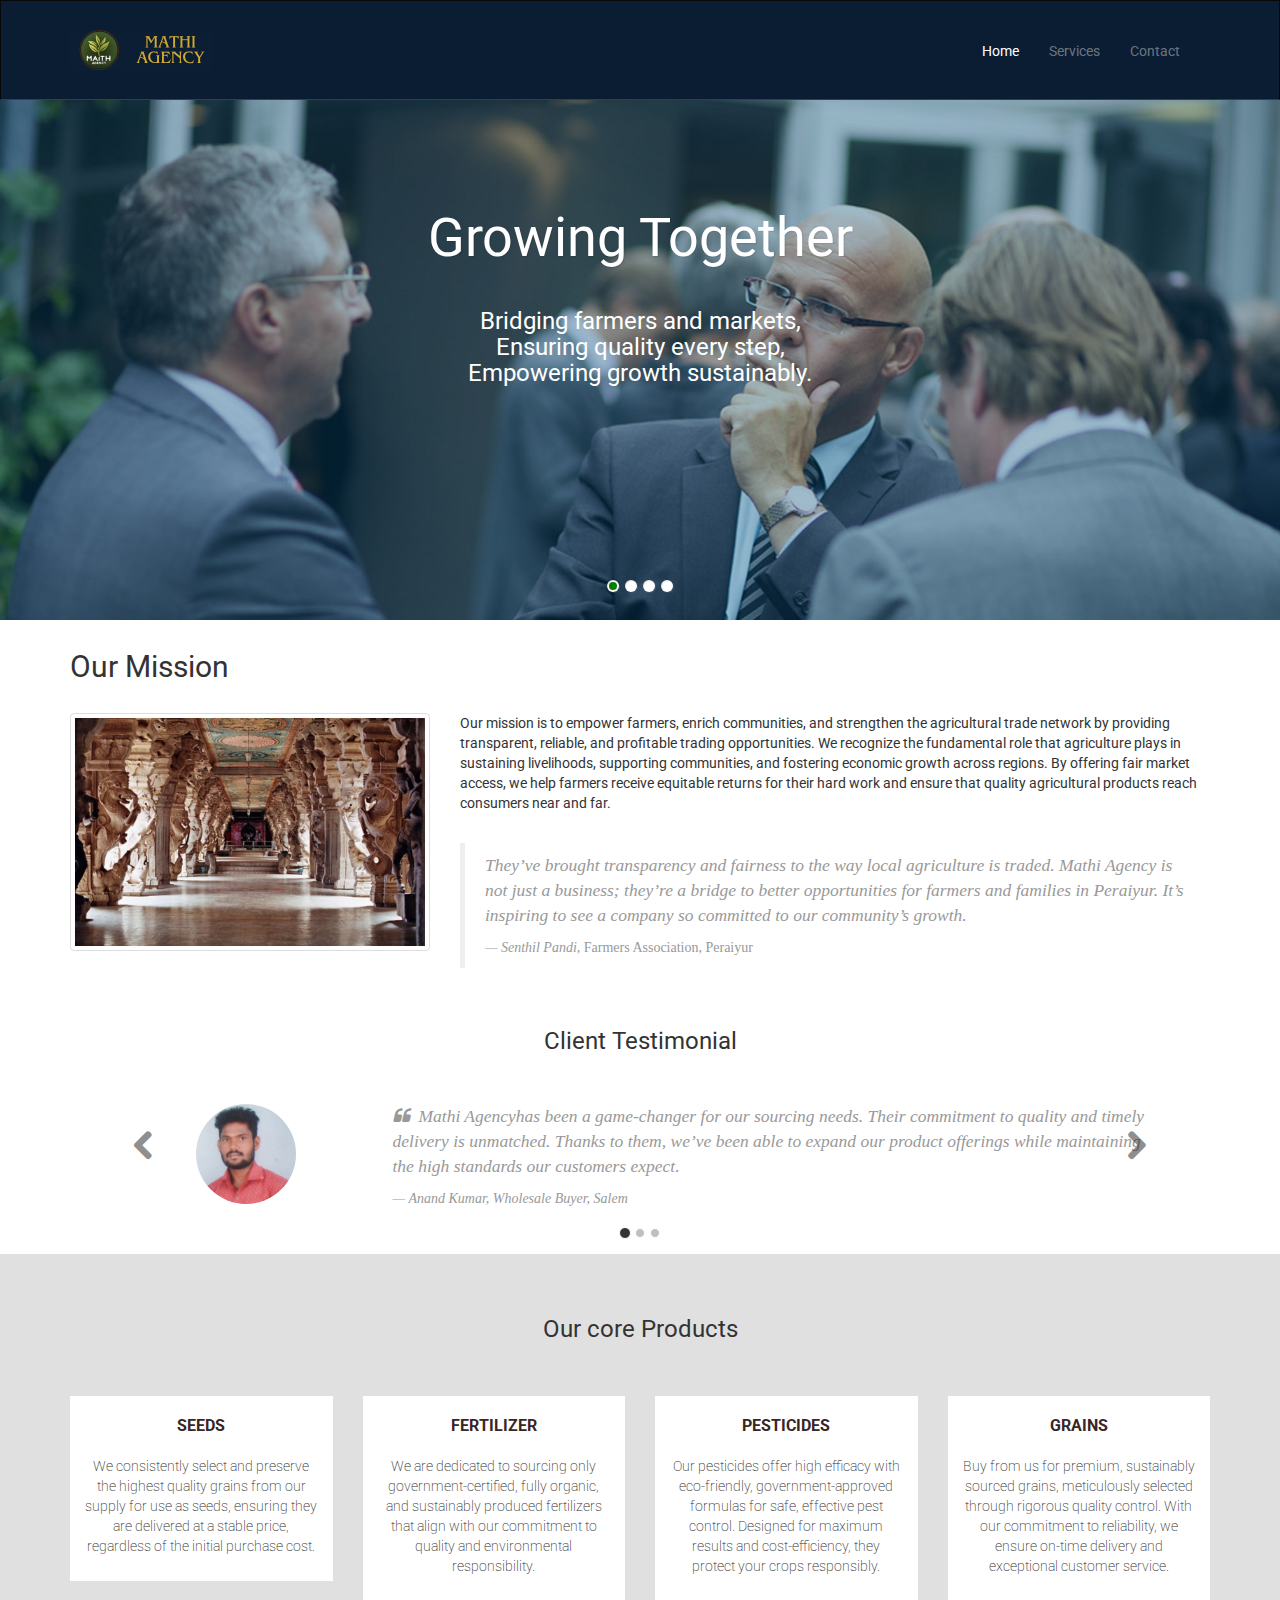
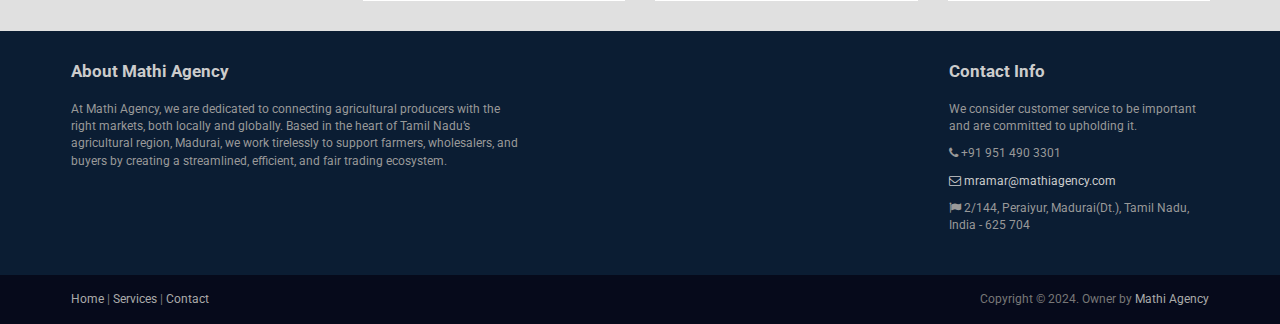
<file: index.html>
<!DOCTYPE html>
<html lang="en">
<head>
    <meta charset="utf-8">
    <meta name="viewport" content="width=device-width, initial-scale=1.0">
    <meta name="description" content="Mathi Agency is an agricutural trader based in Madurai.">
    <meta name="author" content="mathiagency.com">
    <title>Mathi Agency</title>
    <link rel="favicon" href="assets/images/favicon.png">
    <link rel="stylesheet" media="screen" href="https://fonts.googleapis.com/css?family=Open+Sans:300,400,700">
    <link rel="stylesheet" href="assets/css/bootstrap.min.css">
    <link rel="stylesheet" href="assets/css/font-awesome.min.css">
    <!-- Custom styles for our template -->
    <link rel="stylesheet" href="assets/css/bootstrap-theme.css" media="screen">
    <link rel="stylesheet" type="text/css" href="assets/css/da-slider.css" />
    <link rel="stylesheet" href="assets/css/style.css">
    <!-- HTML5 shim and Respond.js IE8 support of HTML5 elements and media queries -->
    <!--[if lt IE 9]>
	<script src="assets/js/html5shiv.js"></script>
	<script src="assets/js/respond.min.js"></script>
	<![endif]-->

</head>
<body>
    <!-- Fixed navbar -->
    <div class="navbar navbar-inverse">
        <div class="container">
            <div class="navbar-header">
                <!-- Button for smallest screens -->
                <button type="button" class="navbar-toggle" data-toggle="collapse" data-target=".navbar-collapse"><span class="icon-bar"></span><span class="icon-bar"></span><span class="icon-bar"></span></button>
                <a class="navbar-brand" href="index.html">
                    <img src="assets/images/logo.png" alt="Mathi Agency"></a>
            </div>
            <div class="navbar-collapse collapse">
                <ul class="nav navbar-nav pull-right">
                    <li class="active"><a href="#">Home</a></li>
                    <li><a href="services.html">Services</a></li>
                    <li><a href="contact.html">Contact</a></li>

                </ul>
            </div>
            <!--/.nav-collapse -->
        </div>
    </div>
    <!-- /.navbar -->

    <!-- Header -->
    <header id="head">
        <div class="container">
            <div class="banner-content">
                <div id="da-slider" class="da-slider">
                    <div class="da-slide">
                        <h2>Growing Together</h2>
                        <p>Bridging farmers and markets,
                        <br>Ensuring quality every step,
                        <br>Empowering growth sustainably.</p>
                        <div class="da-img"></div>
                    </div>
                    <div class="da-slide">
                        <h2>Farm Fresh</h2>
                        <p>From field to market,
                        <br>Guaranteed quality, every time,
                        <br>Your trusted trading partner.</p>
                        <div class="da-img"></div>
                    </div>
                    <div class="da-slide">
                        <h2>Harvest Success</h2>
                        <p>Connecting you to prosperity,
                        <br>Fair trade, fresh produce,
                        <br>Building brighter futures.</p>
                        <div class="da-img"></div>
                    </div>
                    <div class="da-slide">
                        <h2>Agro Advantage</h2>
                        <p>Trusted link from farm to table,
                        <br>Quality in every shipment,
                        <br>Your partner in agricultural success.</p>
                        <div class="da-img"></div>
                    </div>
                    <nav class="da-arrows">
                        <span class="da-arrows-prev"></span>
                        <span class="da-arrows-next"></span>
                    </nav>
                </div>
            </div>
        </div>
    </header>
    <!-- /Header -->

    <!-- container -->
    <div class="container">
        <div class="heading">
            <!-- Heading -->
            <h2>Our Mission</h2>
            <br />
        </div>
        <div class="row">
            <div class="col-md-4">
                <img src="assets/images/1.jpg" alt="" class="img-responsive img-thumbnail">
            </div>
            <div class="col-md-8">
                <p>Our mission is to empower farmers, enrich communities, and strengthen the agricultural trade network by providing transparent, reliable, and profitable trading opportunities. We recognize the fundamental role that agriculture plays in sustaining livelihoods, supporting communities, and fostering economic growth across regions. By offering fair market access, we help farmers receive equitable returns for their hard work and ensure that quality agricultural products reach consumers near and far.</p>
                <blockquote class="blockquote-1">
                    <p>They’ve brought transparency and fairness to the way local agriculture is traded. Mathi Agency is not just a business; they’re a bridge to better opportunities for farmers and families in Peraiyur. It’s inspiring to see a company so committed to our community’s growth.</p>
                    <small>Senthil Pandi, <cite title="Source Title">Farmers Association, Peraiyur</cite></small>
                </blockquote>
            </div>
        </div>
    </div>
    <div class="container">
        <div class="row">
            <div class='col-md-12 text-center'>
                <h3>Client Testimonial</h3>
            </div>
        </div>
        <div class='row'>
            <div class='col-md-12'>
                <div class="carousel slide" data-ride="carousel" id="quote-carousel">
                    <!-- Bottom Carousel Indicators -->
                    <ol class="carousel-indicators">
                        <li data-target="#quote-carousel" data-slide-to="0" class="active"></li>
                        <li data-target="#quote-carousel" data-slide-to="1"></li>
                        <li data-target="#quote-carousel" data-slide-to="2"></li>
                    </ol>

                    <!-- Carousel Slides / Quotes -->
                    <div class="carousel-inner">
                        <!-- Quote 1 -->
                        <div class="item active">
                            <blockquote>
                                <div class="row">
                                    <div class="col-sm-3 text-center">
                                        <img class="img-circle" src="assets/images/person_1.png" style="width: 100px; height: 100px;">
                                    </div>
                                    <div class="col-sm-9">
                                        <p> Mathi Agencyhas been a game-changer for our sourcing needs. Their commitment to quality and timely delivery is unmatched. Thanks to them, we’ve been able to expand our product offerings while maintaining the high standards our customers expect.</p>
                                        <small>Anand Kumar, Wholesale Buyer, Salem</small>
                                    </div>
                                </div>
                            </blockquote>
                        </div>
                        <!-- Quote 2 -->
                        <div class="item">
                            <blockquote>
                                <div class="row">
                                    <div class="col-sm-3 text-center">
                                        <img class="img-circle" src="assets/images/person_2.png" style="width: 100px; height: 100px;">
                                    </div>
                                    <div class="col-sm-9">
                                        <p>Working with Mathi Agency has been a fantastic experience. Their transparency and fair pricing ensure that both farmers and buyers like us get the best value. It’s rare to find a partner that genuinely cares about sustainable growth.</p>
                                        <small>Suresh Raman, Food Distributor, Coimbatore</small>
                                    </div>
                                </div>
                            </blockquote>
                        </div>
                        <!-- Quote 3 -->
                        <div class="item">
                            <blockquote>
                                <div class="row">
                                    <div class="col-sm-3 text-center">
                                        <img class="img-circle" src="assets/images/person_3.png" style="width: 100px; height: 100px;">
                                    </div>
                                    <div class="col-sm-9">
                                        <p>Mathi Agency offers unparalleled support in logistics and quality control. Their team manages everything, from sourcing to delivery, allowing us to focus on expanding our retail operations. It’s a pleasure working with a company so dedicated to their partners’ success</p>
                                        <small>Rajan Iyer, Grocery Retailer, Theni</small>
                                    </div>
                                </div>
                            </blockquote>
                        </div>
                    </div>

                    <!-- Carousel Buttons Next/Prev -->
                    <a data-slide="prev" href="#quote-carousel" class="left carousel-control"><i class="fa fa-chevron-left"></i></a>
                    <a data-slide="next" href="#quote-carousel" class="right carousel-control"><i class="fa fa-chevron-right"></i></a>
                </div>
            </div>
        </div>
    </div>
    <!-- Highlights - jumbotron -->
    <div class="jumbotron">
        <div class="container">

            <h3 class="text-center">Our core Products</h3>

            <div class="row">
                <div class="col-md-3 col-sm-6 highlight">
                    <div class="hbox">
                        <div class="h-caption">
                            <h4>SEEDS</h4>
                        </div>
                        <div class="h-body text-center">
                            <p>We consistently select and preserve the highest quality grains from our supply for use as seeds, ensuring they are delivered at a stable price, regardless of the initial purchase cost.</p>
                        </div>
                    </div>
                </div>
                <div class="col-md-3 col-sm-6 highlight">
                    <div class="hbox">
                        <div class="h-caption">
                            <h4>FERTILIZER</h4>
                        </div>
                        <div class="h-body text-center">
                            <p>We are dedicated to sourcing only government-certified, fully organic, and sustainably produced fertilizers that align with our commitment to quality and environmental responsibility.</p>
                        </div>
                    </div>
                </div>
                <div class="col-md-3 col-sm-6 highlight">
                    <div class="hbox">
                        <div class="h-caption">
                            <h4>PESTICIDES</h4>
                        </div>
                        <div class="h-body text-center">
                            <p>Our pesticides offer high efficacy with eco-friendly, government-approved formulas for safe, effective pest control. Designed for maximum results and cost-efficiency, they protect your crops responsibly.</p>
                        </div>
                    </div>
                </div>
                <div class="col-md-3 col-sm-6 highlight">
                    <div class="hbox">
                        <div class="h-caption">
                            <h4>GRAINS</h4>
                        </div>
                        <div class="h-body text-center">
                            <p>Buy from us for premium, sustainably sourced grains, meticulously selected through rigorous quality control. With our commitment to reliability, we ensure on-time delivery and exceptional customer service.</p>
                        </div>
                    </div>
                </div>
            </div>
            <!-- /row  -->

        </div>
    </div>
    <!-- /Highlights -->


    <footer id="footer">

        <div class="footer1">
            <div class="container">
                <div class="row">
                    <div class="col-md-5 panel">
                        <h3 class="panel-title">About Mathi Agency</h3>
                        <div class="panel-body">
                            <p>At Mathi Agency, we are dedicated to connecting agricultural producers with the right markets, both locally and globally. Based in the heart of Tamil Nadu’s agricultural region, Madurai, we work tirelessly to support farmers, wholesalers, and buyers by creating a streamlined, efficient, and fair trading ecosystem.</p>
                        </div>
                    </div>

                    <div class="col-md-4 panel">
                    </div>

                    <div class="col-md-3 panel contact">
                        <h3 class="panel-title">Contact Info</h4>
						<div class="panel-body">
                            <p>We consider customer service to be important and are committed to upholding it.</p>
                            <ul>
                                <li><i class="fa fa-phone"></i> +91 951 490 3301</li>
                                <li><a href="#"><i class="fa fa-envelope-o"></i> mramar@mathiagency.com</a></li>
                                <li><i class="fa fa-flag"></i> 2/144,  Peraiyur, Madurai(Dt.), Tamil Nadu, India - 625 704</li>
                            </ul>
                        </div>
                    </div>

                </div>
                <!-- /row of panels -->
            </div>
        </div>

        <div class="footer2">
            <div class="container">
                <div class="row">

                    <div class="col-md-6 panel">
                        <div class="panel-body">
                            <p class="simplenav">
                                <a href="index.html">Home</a> | 
								<a href="services.html">Services</a> |
								<a href="contact.html">Contact</a>
                            </p>
                        </div>
                    </div>

                    <div class="col-md-6 panel">
                        <div class="panel-body">
                            <p class="text-right">
                                Copyright &copy; 2024. Owner by <a href="http://mathiagency.com/" rel="develop">Mathi Agency</a>
                            </p>
                        </div>
                    </div>

                </div>
                <!-- /row of panels -->
            </div>
        </div>

    </footer>
    <!-- JavaScript libs are placed at the end of the document so the pages load faster -->
    <script src="assets/js/modernizr-latest.js"></script>
    <script src="https://ajax.googleapis.com/ajax/libs/jquery/1.10.2/jquery.min.js"></script>
    <script src="https://netdna.bootstrapcdn.com/bootstrap/3.0.0/js/bootstrap.min.js"></script>
    <script src="assets/js/jquery.cslider.js"></script>
    <script src="assets/js/custom.js"></script>
</body>
</html>
</file>
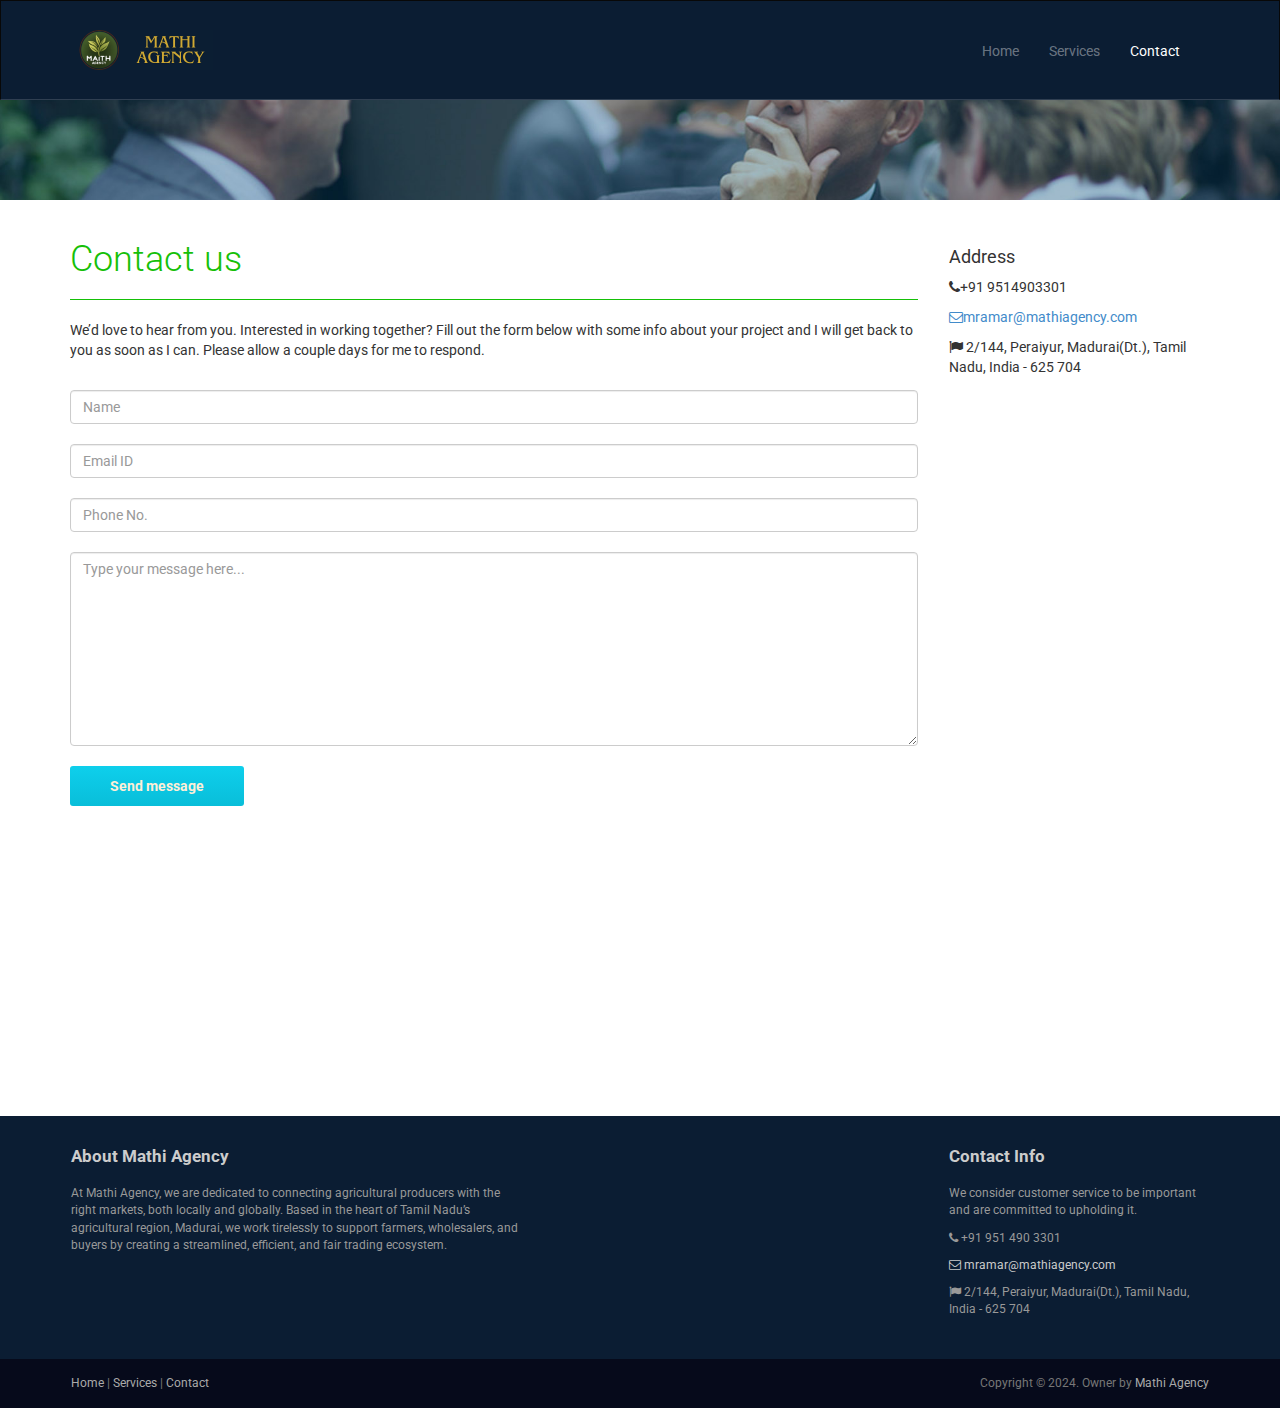
<file: contact.html>
<!DOCTYPE html>
<html lang="en">
<head>
	<meta charset="utf-8">
	<meta name="viewport" content="width=device-width, initial-scale=1.0">
  <meta name="description" content="Mathi Agency is an agricutural trader based in Madurai.">
  <meta name="author" content="mathiagency.com">
  <title>Mathi Agency</title>
	<link rel="favicon" href="assets/images/favicon.png">
	<link rel="stylesheet" media="screen" href="https://fonts.googleapis.com/css?family=Open+Sans:300,400,700">
	<link rel="stylesheet" href="assets/css/bootstrap.min.css">
	<link rel="stylesheet" href="assets/css/font-awesome.min.css">
	<!-- Custom styles for our template -->
	<link rel="stylesheet" href="assets/css/bootstrap-theme.css" media="screen">
	<link rel="stylesheet" href="assets/css/style.css">
	<!-- HTML5 shim and Respond.js IE8 support of HTML5 elements and media queries -->
	<!--[if lt IE 9]>
	<script src="assets/js/html5shiv.js"></script>
	<script src="assets/js/respond.min.js"></script>
	<![endif]-->
</head>

<body>
	<!-- Fixed navbar -->
	<div class="navbar navbar-inverse">
		<div class="container">
			<div class="navbar-header">
				<!-- Button for smallest screens -->
				<button type="button" class="navbar-toggle" data-toggle="collapse" data-target=".navbar-collapse"><span class="icon-bar"></span><span class="icon-bar"></span><span class="icon-bar"></span></button>
				<a class="navbar-brand" href="index.html">
					<img src="assets/images/logo.png" alt="Mathi Agency"></a>
			</div>
			<div class="navbar-collapse collapse">
				<ul class="nav navbar-nav pull-right">
					<li><a href="index.html">Home</a></li>
					<li><a href="services.html">Services</a></li>
					<li class="active"><a href="contact.html">Contact</a></li>

				</ul>
			</div>
			<!--/.nav-collapse -->
		</div>
	</div>
	<!-- /.navbar -->

	<header id="head" class="secondary"></header>

	<!-- container -->
	<div class="container">
		<div class="row">

			<!-- Article main content -->
			<article class="col-sm-9 maincontent">
				<header class="page-header">
					<h1 class="page-title">Contact us</h1>
				</header>

				<p>
					We’d love to hear from you. Interested in working together? Fill out the form below with some info about your project and I will get back to you as soon as I can. Please allow a couple days for me to respond.
				</p>
				<br>
				<form>
					<div class="row">
						<div class="col-sm-12">
							<input class="form-control" type="text" placeholder="Name"><br />
						</div>
						<div class="col-sm-12">
							<input class="form-control" type="text" placeholder="Email ID"><br />
						</div>
						<div class="col-sm-12">
							<input class="form-control" type="text" placeholder="Phone No."><br />
						</div>
					</div>
					<div class="row">
						<div class="col-sm-12">
							<textarea placeholder="Type your message here..." class="form-control" rows="9"></textarea>
						</div>
					</div>
					<br>
					<div class="row">
						<div class="col-sm-6">
							<input class="btn btn-action pull-left" type="submit" value="Send message">
						</div>
						<div class="col-sm-6 text-right">
						</div>
					</div>
				</form>

			</article>
			<!-- /Article -->

			<!-- Sidebar -->
			<aside class="col-sm-3 sidebar sidebar-right">

				<div class="panel contact">
					<h4>Address</h4>
					<ul>
						<li><i class="fa fa-phone"></i>+91 9514903301</li>
						<li><a href="#"><i class="fa fa-envelope-o"></i>mramar@mathiagency.com</a></li>
						<li><i class="fa fa-flag"></i> 2/144, Peraiyur, Madurai(Dt.), Tamil Nadu, India - 625 704</li>
					</ul>
				</div>

			</aside>
			<!-- /Sidebar -->

		</div>
	</div>
	<!-- /container -->

	<section class="container-full top-space">
		<div id="map-canvas" style="width: 100%; height: 250px;"></div>
	</section>


  <footer id="footer">

      <div class="footer1">
          <div class="container">
              <div class="row">
                  <div class="col-md-5 panel">
                      <h3 class="panel-title">About Mathi Agency</h3>
                      <div class="panel-body">
                          <p>At Mathi Agency, we are dedicated to connecting agricultural producers with the right markets, both locally and globally. Based in the heart of Tamil Nadu’s agricultural region, Madurai, we work tirelessly to support farmers, wholesalers, and buyers by creating a streamlined, efficient, and fair trading ecosystem.</p>
                      </div>
                  </div>

                  <div class="col-md-4 panel">
                  </div>

                  <div class="col-md-3 panel contact">
                      <h3 class="panel-title">Contact Info</h4>
					<div class="panel-body">
                          <p>We consider customer service to be important and are committed to upholding it.</p>
                          <ul>
                              <li><i class="fa fa-phone"></i> +91 951 490 3301</li>
                              <li><a href="#"><i class="fa fa-envelope-o"></i> mramar@mathiagency.com</a></li>
                              <li><i class="fa fa-flag"></i> 2/144,  Peraiyur, Madurai(Dt.), Tamil Nadu, India - 625 704</li>
                          </ul>
                      </div>
                  </div>

              </div>
              <!-- /row of panels -->
          </div>
      </div>

      <div class="footer2">
          <div class="container">
              <div class="row">

                  <div class="col-md-6 panel">
                      <div class="panel-body">
                          <p class="simplenav">
                              <a href="index.html">Home</a> | 
							<a href="services.html">Services</a> |
							<a href="contact.html">Contact</a>
                          </p>
                      </div>
                  </div>

                  <div class="col-md-6 panel">
                      <div class="panel-body">
                          <p class="text-right">
                              Copyright &copy; 2024. Owner by <a href="http://mathiagency.com/" rel="develop">Mathi Agency</a>
                          </p>
                      </div>
                  </div>

              </div>
              <!-- /row of panels -->
          </div>
      </div>

  </footer>




	<!-- JavaScript libs are placed at the end of the document so the pages load faster -->
	<script src="http://ajax.googleapis.com/ajax/libs/jquery/1.10.2/jquery.min.js"></script>
	<script src="http://netdna.bootstrapcdn.com/bootstrap/3.0.0/js/bootstrap.min.js"></script>
	<script src="assets/js/custom.js"></script>

	<!-- Google Maps -->
	<!-- <script src="https://maps.googleapis.com/maps/api/js?v=3.exp&sensor=false"></script> -->
	<!-- <script src="assets/js/google-map.js"></script> -->


</body>
</html>
</file>
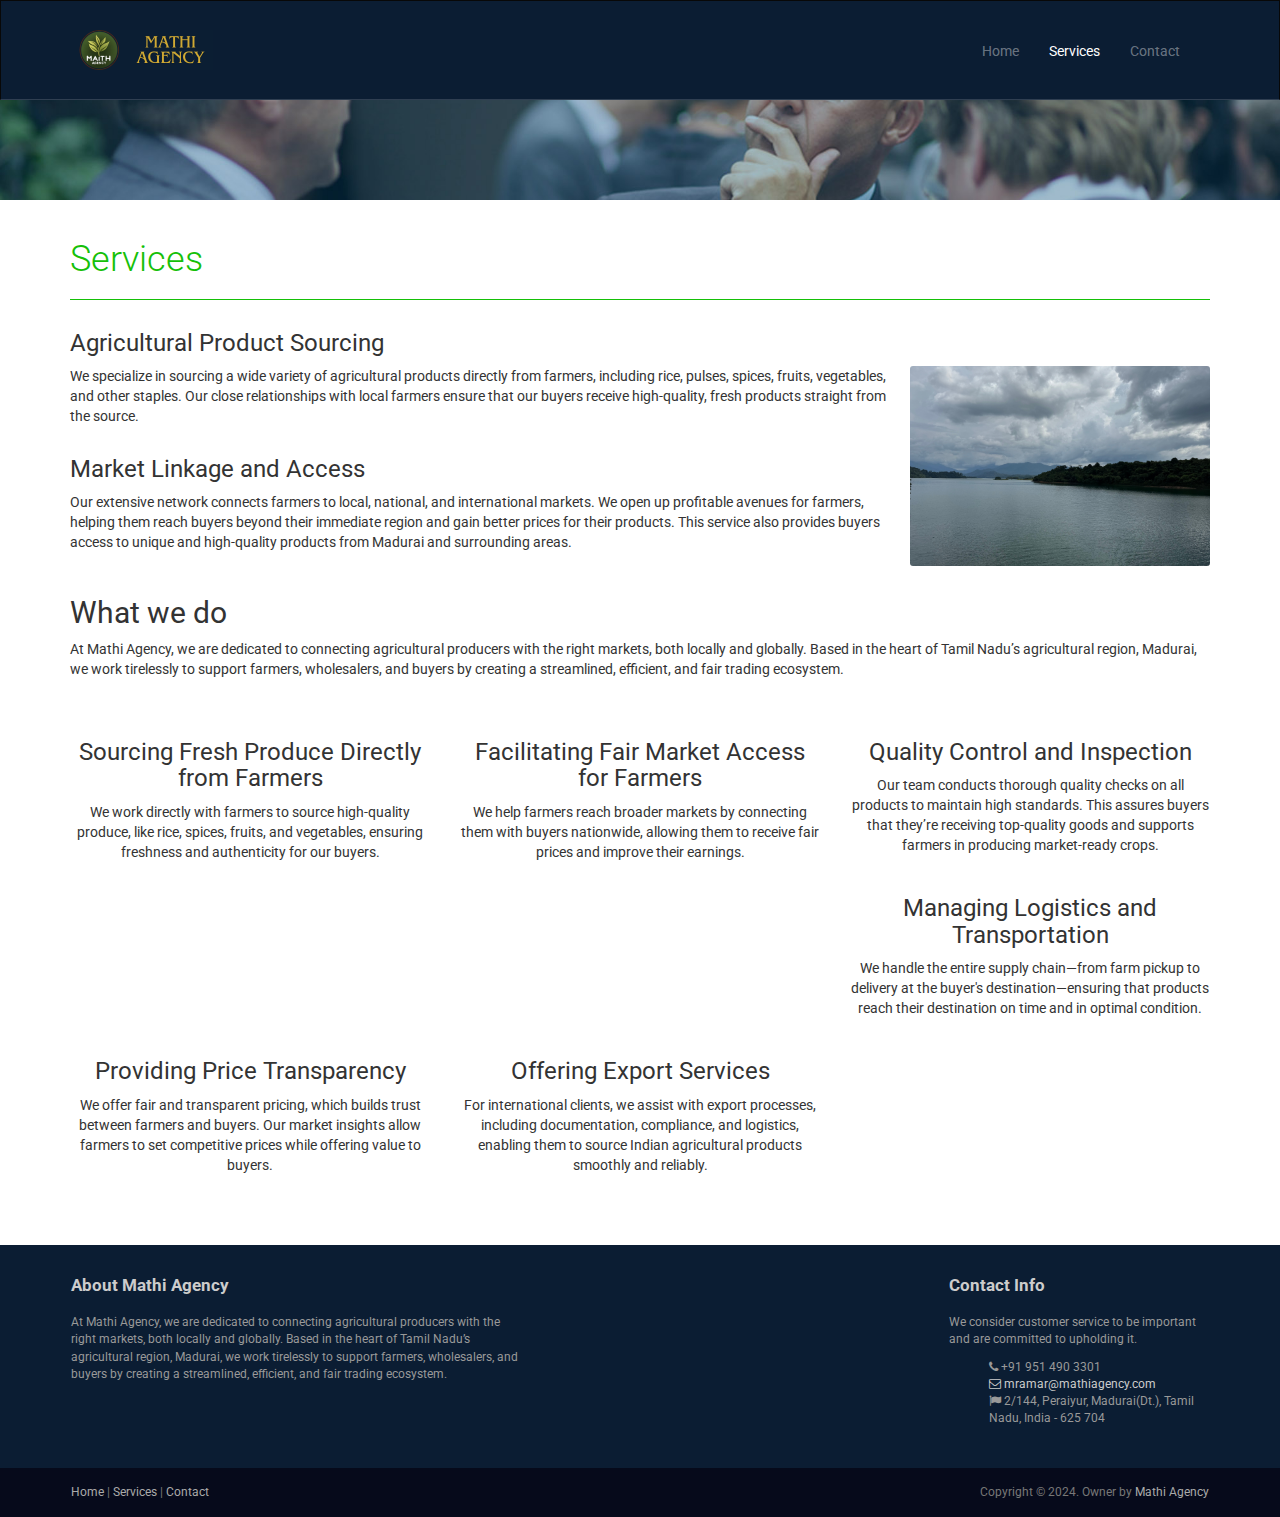
<file: services.html>
<!DOCTYPE html>
<html lang="en">
<head>
    <meta charset="utf-8">
    <meta name="viewport" content="width=device-width, initial-scale=1.0">
    <meta name="description" content="Mathi Agency is an agricutural trader based in Madurai.">
    <meta name="author" content="mathiagency.com">
    <title>Mathi Agency</title>
    <link rel="favicon" href="assets/images/favicon.png">
    <link rel="stylesheet" media="screen" href="https://fonts.googleapis.com/css?family=Open+Sans:300,400,700">
    <link rel="stylesheet" href="assets/css/bootstrap.min.css">
    <link rel="stylesheet" href="assets/css/font-awesome.min.css">
    <!-- Custom styles for our template -->
    <link rel="stylesheet" href="assets/css/bootstrap-theme.css" media="screen">
    <link rel="stylesheet" href="assets/css/style.css">
    <!-- HTML5 shim and Respond.js IE8 support of HTML5 elements and media queries -->
    <!--[if lt IE 9]>
	<script src="assets/js/html5shiv.js"></script>
	<script src="assets/js/respond.min.js"></script>
	<![endif]-->
</head>

<body>
    <!-- Fixed navbar -->
    <div class="navbar navbar-inverse">
        <div class="container">
            <div class="navbar-header">
                <!-- Button for smallest screens -->
                <button type="button" class="navbar-toggle" data-toggle="collapse" data-target=".navbar-collapse"><span class="icon-bar"></span><span class="icon-bar"></span><span class="icon-bar"></span></button>
                <a class="navbar-brand" href="index.html">
                    <img src="assets/images/logo.png" alt="Mathi Agency"></a>
            </div>
            <div class="navbar-collapse collapse">
                <ul class="nav navbar-nav pull-right">
                    <li><a href="index.html">Home</a></li>
                    <li class="active"><a href="services.html">Services</a></li>
                    <li><a href="contact.html">Contact</a></li>

                </ul>
            </div>
            <!--/.nav-collapse -->
        </div>
    </div>
    <!-- /.navbar -->

    <header id="head" class="secondary"></header>

    <!-- container -->
    <div class="container">
        <div class="row">
            <!-- Article content -->
            <section class="col-sm-12 maincontent">
                <header class="page-header">
                    <h1 class="page-title">Services</h1>
                </header>
                <h3>Agricultural Product Sourcing</h3>
                <p>
                    <img src="assets/images/about.jpg" alt="" class="img-rounded pull-right" width="300">
                    We specialize in sourcing a wide variety of agricultural products directly from farmers, including rice, pulses, spices, fruits, vegetables, and other staples. Our close relationships with local farmers ensure that our buyers receive high-quality, fresh products straight from the source.
                <h3>Market Linkage and Access</h3>
                <p>Our extensive network connects farmers to local, national, and international markets. We open up profitable avenues for farmers, helping them reach buyers beyond their immediate region and gain better prices for their products. This service also provides buyers access to unique and high-quality products from Madurai and surrounding areas.</p>
            </section>
        </div>
    </div>
    <!-- /container -->

    <section id="services">
        <div class="container">
            <div class="heading">
                <!-- Heading -->
                <h2>What we do</h2>
                <p>At Mathi Agency, we are dedicated to connecting agricultural producers with the right markets, both locally and globally. Based in the heart of Tamil Nadu’s agricultural region, Madurai, we work tirelessly to support farmers, wholesalers, and buyers by creating a streamlined, efficient, and fair trading ecosystem.</p>
                <br />
            </div>
            <div class="row">

                <!-- item -->
                <div class="col-md-4 text-center">
                    <h3>Sourcing Fresh Produce Directly from <span class="id-color">Farmers</span></h3>
                    <p>We work directly with farmers to source high-quality produce, like rice, spices, fruits, and vegetables, ensuring freshness and authenticity for our buyers.</p>
                </div>
                <!-- end: -->

                <!-- item -->
                <div class="col-md-4 text-center">
                    <h3>Facilitating Fair Market Access for <span class="id-color">Farmers</span></h3>
                    <p>We help farmers reach broader markets by connecting them with buyers nationwide, allowing them to receive fair prices and improve their earnings.</p>
                </div>
                <!-- end: -->

                <!-- item -->
                <div class="col-md-4 text-center">
                    <h3>Quality Control and <span class="id-color">Inspection</span></h3>
                    <p>Our team conducts thorough quality checks on all products to maintain high standards. This assures buyers that they’re receiving top-quality goods and supports farmers in producing market-ready crops.</p>
                </div>
                <!-- end: -->

                <!-- item -->
                <div class="col-md-4 text-center">
                    <h3>Managing Logistics and <span class="id-color">Transportation</span></h3>
                    <p>We handle the entire supply chain—from farm pickup to delivery at the buyer's destination—ensuring that products reach their destination on time and in optimal condition.</p>
                </div>
                <!-- end:-->
                <!-- item -->
                <div class="col-md-4 text-center">
                    <h3>Providing Price <span class="id-color">Transparency</span></h3>
                    <p>We offer fair and transparent pricing, which builds trust between farmers and buyers. Our market insights allow farmers to set competitive prices while offering value to buyers.</p>
                </div>
                <!-- end: -->

                <!-- item -->
                <div class="col-md-4 text-center">
                    <h3>Offering Export <span class="id-color">Services</span></h3>
                    <p>For international clients, we assist with export processes, including documentation, compliance, and logistics, enabling them to source Indian agricultural products smoothly and reliably.</p>
                </div>
                <!-- end:-->

            </div>
        </div>
        <!--/.container-->
    </section>

    <footer id="footer" class="top-space">

        <div class="footer1">
            <div class="container">
                <div class="row">
                    <div class="col-md-5 panel">
                        <h3 class="panel-title">About Mathi Agency</h3>
                        <div class="panel-body">
                            <p>At Mathi Agency, we are dedicated to connecting agricultural producers with the right markets, both locally and globally. Based in the heart of Tamil Nadu’s agricultural region, Madurai, we work tirelessly to support farmers, wholesalers, and buyers by creating a streamlined, efficient, and fair trading ecosystem.</p>
                        </div>
                    </div>

                    <div class="col-md-4 panel contact">
                    </div>

                    <div class="col-md-3 panel">
                        <h3 class="panel-title">Contact Info</h4>
						<div class="panel-body">
                            <p>We consider customer service to be important and are committed to upholding it.</p>
                            <ul>
                                <li><i class="fa fa-phone"></i> +91 951 490 3301</li>
                                <li><a href="#"><i class="fa fa-envelope-o"></i> mramar@mathiagency.com</a></li>
                                <li><i class="fa fa-flag"></i> 2/144,  Peraiyur, Madurai(Dt.), Tamil Nadu, India - 625 704</li>
                            </ul>
                        </div>
                    </div>

                </div>
                <!-- /row of panels -->
            </div>
        </div>

        <div class="footer2">
            <div class="container">
                <div class="row">

                    <div class="col-md-6 panel">
                        <div class="panel-body">
                            <p class="simplenav">
                                <a href="index.html">Home</a> | 
								<a href="services.html">Services</a> |
								<a href="contact.html">Contact</a>
                            </p>
                        </div>
                    </div>

                    <div class="col-md-6 panel">
                        <div class="panel-body">
                            <p class="text-right">
                                Copyright &copy; 2024. Owner by <a href="http://mathiagency.com/" rel="develop">Mathi Agency</a>
                            </p>
                        </div>
                    </div>

                </div>
                <!-- /row of panels -->
            </div>
        </div>

    </footer>





    <!-- JavaScript libs are placed at the end of the document so the pages load faster -->
    <script src="https://ajax.googleapis.com/ajax/libs/jquery/1.10.2/jquery.min.js"></script>
    <script src="https://netdna.bootstrapcdn.com/bootstrap/3.0.0/js/bootstrap.min.js"></script>
    <script src="assets/js/custom.js"></script>
</body>
</html>
</file>
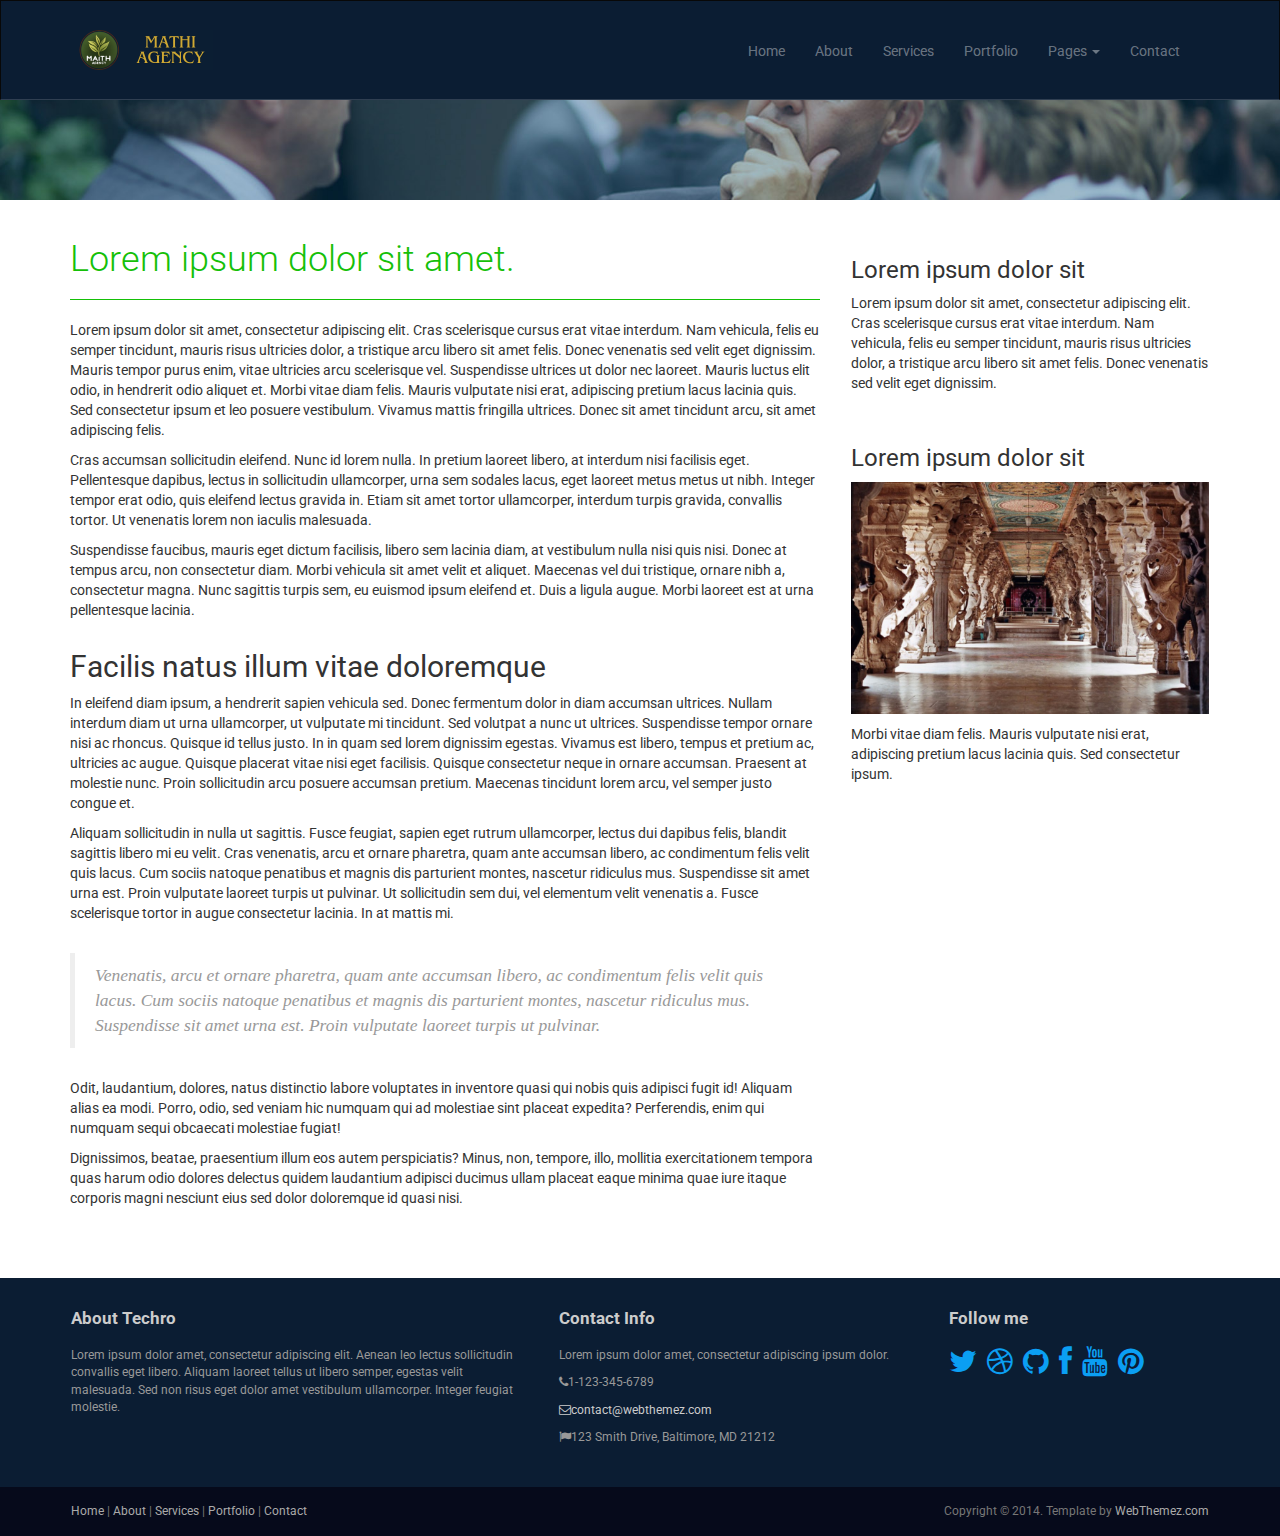
<file: sidebar-right.html>
<!DOCTYPE html>
<html lang="en">
<head>
	<meta charset="utf-8">
	<meta name="viewport" content="width=device-width, initial-scale=1.0">
	<meta name="description" content="Techro is a modern and fully responsive Template by WebThemez.">
	<meta name="author" content="webThemez.com">
	<title>Techro - Flat Free Responsive bootstrap template</title>
	<link rel="favicon" href="assets/images/favicon.png">
	<link rel="stylesheet" media="screen" href="http://fonts.googleapis.com/css?family=Open+Sans:300,400,700">
	<link rel="stylesheet" href="assets/css/bootstrap.min.css">
	<link rel="stylesheet" href="assets/css/font-awesome.min.css">
	<!-- Custom styles-->
	<link rel="stylesheet" href="assets/css/bootstrap-theme.css" media="screen">
	<link rel="stylesheet" href="assets/css/style.css">
	<!-- HTML5 shim and Respond.js IE8 support of HTML5 elements and media queries -->
	<!--[if lt IE 9]>
	<script src="assets/js/html5shiv.js"></script>
	<script src="assets/js/respond.min.js"></script>
	<![endif]-->
</head>

<body>
	<!-- Fixed navbar -->
	<div class="navbar navbar-inverse">
		<div class="container">
			<div class="navbar-header">
				<!-- Button for smallest screens -->
				<button type="button" class="navbar-toggle" data-toggle="collapse" data-target=".navbar-collapse"><span class="icon-bar"></span><span class="icon-bar"></span><span class="icon-bar"></span></button>
				<a class="navbar-brand" href="index.html">
					<img src="assets/images/logo.png" alt="Techro HTML5 template"></a>
			</div>
			<div class="navbar-collapse collapse">
				<ul class="nav navbar-nav pull-right">
					<li><a href="index.html">Home</a></li>
					<li><a href="about.html">About</a></li>
					<li><a href="services.html">Services</a></li>
					<li><a href="portfolio.html">Portfolio</a></li>
					<li class="dropdown">
						<a href="#" class="dropdown-toggle" data-toggle="dropdown">Pages <b class="caret"></b></a>
						<ul class="dropdown-menu">
							<li><a href="sidebar-right.html">Right Sidebar</a></li>
							<li><a href="#">Dummy Link1</a></li>
							<li><a href="#">Dummy Link2</a></li>
							<li><a href="#">Dummy Link3</a></li>
						</ul>
					</li>
					<li><a href="contact.html">Contact</a></li>

				</ul>
			</div>
			<!--/.nav-collapse -->
		</div>
	</div>
	<!-- /.navbar -->

	<header id="head" class="secondary"></header>

	<!-- container -->
	<div class="container">

		<div class="row">

			<!-- Article main content -->
			<article class="col-md-8 maincontent">
				<header class="page-header">
					<h1 class="page-title">Lorem ipsum dolor sit amet.</h1>
				</header>
				<p>Lorem ipsum dolor sit amet, consectetur adipiscing elit. Cras scelerisque cursus erat vitae interdum. Nam vehicula, felis eu semper tincidunt, mauris risus ultricies dolor, a tristique arcu libero sit amet felis. Donec venenatis sed velit eget dignissim. Mauris tempor purus enim, vitae ultricies arcu scelerisque vel. Suspendisse ultrices ut dolor nec laoreet. Mauris luctus elit odio, in hendrerit odio aliquet et. Morbi vitae diam felis. Mauris vulputate nisi erat, adipiscing pretium lacus lacinia quis. Sed consectetur ipsum et leo posuere vestibulum. Vivamus mattis fringilla ultrices. Donec sit amet tincidunt arcu, sit amet adipiscing felis.</p>

				<p>Cras accumsan sollicitudin eleifend. Nunc id lorem nulla. In pretium laoreet libero, at interdum nisi facilisis eget. Pellentesque dapibus, lectus in sollicitudin ullamcorper, urna sem sodales lacus, eget laoreet metus metus ut nibh. Integer tempor erat odio, quis eleifend lectus gravida in. Etiam sit amet tortor ullamcorper, interdum turpis gravida, convallis tortor. Ut venenatis lorem non iaculis malesuada.</p>

				<p>Suspendisse faucibus, mauris eget dictum facilisis, libero sem lacinia diam, at vestibulum nulla nisi quis nisi. Donec at tempus arcu, non consectetur diam. Morbi vehicula sit amet velit et aliquet. Maecenas vel dui tristique, ornare nibh a, consectetur magna. Nunc sagittis turpis sem, eu euismod ipsum eleifend et. Duis a ligula augue. Morbi laoreet est at urna pellentesque lacinia.</p>

				<h2>Facilis natus illum vitae doloremque</h2>
				<p>In eleifend diam ipsum, a hendrerit sapien vehicula sed. Donec fermentum dolor in diam accumsan ultrices. Nullam interdum diam ut urna ullamcorper, ut vulputate mi tincidunt. Sed volutpat a nunc ut ultrices. Suspendisse tempor ornare nisi ac rhoncus. Quisque id tellus justo. In in quam sed lorem dignissim egestas. Vivamus est libero, tempus et pretium ac, ultricies ac augue. Quisque placerat vitae nisi eget facilisis. Quisque consectetur neque in ornare accumsan. Praesent at molestie nunc. Proin sollicitudin arcu posuere accumsan pretium. Maecenas tincidunt lorem arcu, vel semper justo congue et.</p>

				<p>Aliquam sollicitudin in nulla ut sagittis. Fusce feugiat, sapien eget rutrum ullamcorper, lectus dui dapibus felis, blandit sagittis libero mi eu velit. Cras venenatis, arcu et ornare pharetra, quam ante accumsan libero, ac condimentum felis velit quis lacus. Cum sociis natoque penatibus et magnis dis parturient montes, nascetur ridiculus mus. Suspendisse sit amet urna est. Proin vulputate laoreet turpis ut pulvinar. Ut sollicitudin sem dui, vel elementum velit venenatis a. Fusce scelerisque tortor in augue consectetur lacinia. In at mattis mi.</p>

				<blockquote>Venenatis, arcu et ornare pharetra, quam ante accumsan libero, ac condimentum felis velit quis lacus. Cum sociis natoque penatibus et magnis dis parturient montes, nascetur ridiculus mus. Suspendisse sit amet urna est. Proin vulputate laoreet turpis ut pulvinar.</blockquote>
				<p>Odit, laudantium, dolores, natus distinctio labore voluptates in inventore quasi qui nobis quis adipisci fugit id! Aliquam alias ea modi. Porro, odio, sed veniam hic numquam qui ad molestiae sint placeat expedita? Perferendis, enim qui numquam sequi obcaecati molestiae fugiat!</p>
				<p>Dignissimos, beatae, praesentium illum eos autem perspiciatis? Minus, non, tempore, illo, mollitia exercitationem tempora quas harum odio dolores delectus quidem laudantium adipisci ducimus ullam placeat eaque minima quae iure itaque corporis magni nesciunt eius sed dolor doloremque id quasi nisi.</p>
			</article>
			<!-- /Article -->

			<!-- Sidebar -->
			<aside class="col-md-4 sidebar sidebar-right">

				<div class="row panel">
					<div class="col-xs-12">
						<h3>Lorem ipsum dolor sit</h3>
						<p>Lorem ipsum dolor sit amet, consectetur adipiscing elit. Cras scelerisque cursus erat vitae interdum. Nam vehicula, felis eu semper tincidunt, mauris risus ultricies dolor, a tristique arcu libero sit amet felis. Donec venenatis sed velit eget dignissim.</p>
					</div>
				</div>
				<div class="row panel">
					<div class="col-xs-12">
						<h3>Lorem ipsum dolor sit</h3>
						<p>
							<img src="assets/images/1.jpg" alt=""></p>
						<p>Morbi vitae diam felis. Mauris vulputate nisi erat, adipiscing pretium lacus lacinia quis. Sed consectetur ipsum.</p>
					</div>
				</div>

			</aside>
			<!-- /Sidebar -->

		</div>
	</div>
	<!-- /container -->

	<footer id="footer" class="top-space">

		<div class="footer1">
			<div class="container">
				<div class="row">
					<div class="col-md-5 panel">
						<h3 class="panel-title">About Techro</h3>
						<div class="panel-body">
							<p>Lorem ipsum dolor amet, consectetur adipiscing elit. Aenean leo lectus sollicitudin convallis eget libero. Aliquam laoreet tellus ut libero semper, egestas velit malesuada. Sed non risus eget dolor amet vestibulum ullamcorper. Integer feugiat molestie.</p>
						</div>
					</div>

					<div class="col-md-4 panel contact">
						<h3 class="panel-title">Contact Info</h4>
						<div class="panel-body">
							<p>Lorem ipsum dolor amet, consectetur adipiscing ipsum dolor.</p>
							<ul>
								<li><i class="fa fa-phone"></i>1-123-345-6789</li>
								<li><a href="#"><i class="fa fa-envelope-o"></i>contact@webthemez.com</a></li>
								<li><i class="fa fa-flag"></i>123 Smith Drive, Baltimore, MD 21212</li>
							</ul>
						</div>
					</div>

					<div class="col-md-3 panel">
						<h3 class="panel-title">Follow me</h3>
						<div class="panel-body">
							<p class="follow-me-icons">
								<a href=""><i class="fa fa-twitter fa-2"></i></a>
								<a href=""><i class="fa fa-dribbble fa-2"></i></a>
								<a href=""><i class="fa fa-github fa-2"></i></a>
								<a href=""><i class="fa fa-facebook fa-2"></i></a>
								<a href=""><i class="fa fa-youtube fa-2"></i></a>
								<a href=""><i class="fa fa-pinterest fa-2"></i></a>
							</p>
						</div>
					</div>

				</div>
				<!-- /row of panels -->
			</div>
		</div>

		<div class="footer2">
			<div class="container">
				<div class="row">

					<div class="col-md-6 panel">
						<div class="panel-body">
							<p class="simplenav">
								<a href="index.html">Home</a> | 
								<a href="about.html">About</a> |
								<a href="services.html">Services</a> |
								<a href="portfolio.html">Portfolio</a> |
								<a href="contact.html">Contact</a>
							</p>
						</div>
					</div>

					<div class="col-md-6 panel">
						<div class="panel-body">
							<p class="text-right">
								Copyright &copy; 2014. Template by <a href="http://webthemez.com/" rel="develop">WebThemez.com</a>
							</p>
						</div>
					</div>

				</div>
				<!-- /row of panels -->
			</div>
		</div>

	</footer>




	<!-- JavaScript libs are placed at the end of the document so the pages load faster -->
	<script src="http://ajax.googleapis.com/ajax/libs/jquery/1.10.2/jquery.min.js"></script>
	<script src="http://netdna.bootstrapcdn.com/bootstrap/3.0.0/js/bootstrap.min.js"></script>
	<script src="assets/js/custom.js"></script>
</body>
</html>
</file>
<file: assets/css/da-slider.css>
.da-slider {
	width: 100%;
	min-width: 520px;
	height: 320px;
	position: relative;
	margin: 0% auto;
	overflow: hidden;
	/*background: transparent url(../images/waves.gif) repeat 0% 0%;
	border-top: 8px solid #efc34a;
	border-bottom: 8px solid #efc34a;
	box-shadow: 0px 1px 1px rgba(0,0,0,0.2), 0px -2px 1px #fff;*/
	-webkit-transition: background-position 1s ease-out 0.3s;
	-moz-transition: background-position 1s ease-out 0.3s;
	-o-transition: background-position 1s ease-out 0.3s;
	-ms-transition: background-position 1s ease-out 0.3s;
	transition: background-position 1s ease-out 0.3s;
}

.da-slide {
	position: absolute;
	width: 100%;
	height: 100%;
	top: 0px;
	left: 0px;
	text-align: left;
}

.da-slide-current {
	z-index: 1000;
}

.da-slider-fb .da-slide {
	left: 100%;
}

	.da-slider-fb .da-slide.da-slide-current {
		left: 0px;
	}

.da-slide h2,
.da-slide p,
.da-slide .da-link,
.da-slide .da-img {
	position: absolute;
	opacity: 0;
	left: 110%;
}

.da-slider-fb .da-slide h2,
.da-slider-fb .da-slide p,
.da-slider-fb .da-slide .da-link {
	left: 10%;
	opacity: 1;
}

.da-slider-fb .da-slide .da-img {
	left: 60%;
	opacity: 1;
}

.da-slide h2 {
	color: #fff;
	font-size: 54px;
	width: 80%;
	top: 0px;
	white-space: nowrap;
	z-index: 10;
	text-shadow: 1px 1px 1px rgba(0,0,0,0.1);
	font-weight: normal;
}

.da-slide p {
	width: 80%;
	top: 115px;
	color: #fff;
	font-size: 24px;
	line-height: 26px;
	height: 80px;
	overflow: hidden;
	font-weight: 400;
}

.da-slide .da-img {
	text-align: center;
	width: 30%;
	top: 70px;
	height: 256px;
	line-height: 320px;
	left: 110%; /*60%*/
}

.da-slide .da-link {
	top: 270px; /*depends on p height*/
	color: #fff;
	text-shadow: 1px 1px 1px rgba(0,0,0,0.2);
	border: 3px solid rgba(255,255,255,0.8);
	padding: 2px 20px 0px;
	font-size: 16px;
	line-height: 30px;
	width: auto;
	text-align: center;
	background: rgba(255,255,255,0.2);
}

	.da-slide .da-link:hover {
		background: rgba(255,255,255,0.3);
	}

.da-dots {
	width: 100%;
	position: absolute;
	text-align: center;
	left: 0px;
	bottom: 20px;
	z-index: 2000;
	-moz-user-select: none;
	-webkit-user-select: none;
}

	.da-dots span {
		display: inline-block;
		position: relative;
		width: 12px;
		height: 12px;
		border-radius: 50%;
		background: #fff;
		margin: 3px;
		cursor: pointer;
		box-shadow: 1px 1px 1px rgba(0,0,0,0.1) inset, 1px 1px 1px rgba(255,255,255,0.1);
	}

		.da-dots span.da-dots-current:after {
			content: '';
			width: 8px;
			height: 8px;
			position: absolute;
			top: 2px;
			left: 2px;
			border-radius: 50%;
		}

.da-arrows {
	-moz-user-select: none;
	-webkit-user-select: none;
}

	.da-arrows span {
		position: absolute;
		top: 20%;
		height: 30px;
		width: 30px;
		border-radius: 50%;
		cursor: pointer;
		z-index: 2000;
		opacity: 0;
		background: transparent;
		-webkit-transition: opacity 0.4s ease-in-out-out 0.2s;
		-moz-transition: opacity 0.4s ease-in-out-out 0.2s;
		-o-transition: opacity 0.4s ease-in-out-out 0.2s;
		-ms-transition: opacity 0.4s ease-in-out-out 0.2s;
		transition: opacity 0.4s ease-in-out-out 0.2s;
	}

.da-slider:hover .da-arrows span {
	opacity: 1;
}

.da-arrows span:after {
	content: '';
	position: absolute;
	width: 31px;
	height: 38px;
	top: 5px;
	left: 5px;
	background: transparent url(../images/arrows.png) no-repeat top left;
	border-radius: 50%;
	box-shadow: 1px 1px 2px rgba(0,0,0,0.1);
}

.da-arrows span:hover:after {
}

.da-arrows span:active:after {
}

.da-arrows span.da-arrows-next:after {
	background-position: top right;
}

.da-arrows span.da-arrows-prev {
	left: 15px;
}

.da-arrows span.da-arrows-next {
	right: 15px;
}

.da-slide-current h2,
.da-slide-current p,
.da-slide-current .da-link {
	left: 10%;
	opacity: 1;
}

.da-slide-current .da-img {
	left: 60%;
	opacity: 1;
}
/* Animation classes and animations */

/* Slide in from the right*/
.da-slide-fromright h2 {
	-webkit-animation: fromRightAnim1 0.6s ease-in-out 0.8s both;
	-moz-animation: fromRightAnim1 0.6s ease-in-out 0.8s both;
	-o-animation: fromRightAnim1 0.6s ease-in-out 0.8s both;
	-ms-animation: fromRightAnim1 0.6s ease-in-out 0.8s both;
	animation: fromRightAnim1 0.6s ease-in-out 0.8s both;
}

.da-slide-fromright p {
	-webkit-animation: fromRightAnim2 0.6s ease-in-out 0.8s both;
	-moz-animation: fromRightAnim2 0.6s ease-in-out 0.8s both;
	-o-animation: fromRightAnim2 0.6s ease-in-out 0.8s both;
	-ms-animation: fromRightAnim2 0.6s ease-in-out 0.8s both;
	animation: fromRightAnim2 0.6s ease-in-out 0.8s both;
}

.da-slide-fromright .da-link {
	-webkit-animation: fromRightAnim3 0.4s ease-in-out 1.2s both;
	-moz-animation: fromRightAnim3 0.4s ease-in-out 1.2s both;
	-o-animation: fromRightAnim3 0.4s ease-in-out 1.2s both;
	-ms-animation: fromRightAnim3 0.4s ease-in-out 1.2s both;
	animation: fromRightAnim3 0.4s ease-in-out 1.2s both;
}

.da-slide-fromright .da-img {
	-webkit-animation: fromRightAnim4 0.6s ease-in-out 0.8s both;
	-moz-animation: fromRightAnim4 0.6s ease-in-out 0.8s both;
	-o-animation: fromRightAnim4 0.6s ease-in-out 0.8s both;
	-ms-animation: fromRightAnim4 0.6s ease-in-out 0.8s both;
	animation: fromRightAnim4 0.6s ease-in-out 0.8s both;
}

@-webkit-keyframes fromRightAnim1 {
	0% {
		left: 110%;
		opacity: 0;
	}

	100% {
		left: 10%;
		opacity: 1;
	}
}

@-webkit-keyframes fromRightAnim2 {
	0% {
		left: 110%;
		opacity: 0;
	}

	100% {
		left: 10%;
		opacity: 1;
	}
}

@-webkit-keyframes fromRightAnim3 {
	0% {
		left: 110%;
		opacity: 0;
	}

	1% {
		left: 10%;
		opacity: 0;
	}

	100% {
		left: 10%;
		opacity: 1;
	}
}

@-webkit-keyframes fromRightAnim4 {
	0% {
		left: 110%;
		opacity: 0;
	}

	100% {
		left: 60%;
		opacity: 1;
	}
}

@-moz-keyframes fromRightAnim1 {
	0% {
		left: 110%;
		opacity: 0;
	}

	100% {
		left: 10%;
		opacity: 1;
	}
}

@-moz-keyframes fromRightAnim2 {
	0% {
		left: 110%;
		opacity: 0;
	}

	100% {
		left: 10%;
		opacity: 1;
	}
}

@-moz-keyframes fromRightAnim3 {
	0% {
		left: 110%;
		opacity: 0;
	}

	1% {
		left: 10%;
		opacity: 0;
	}

	100% {
		left: 10%;
		opacity: 1;
	}
}

@-moz-keyframes fromRightAnim4 {
	0% {
		left: 110%;
		opacity: 0;
	}

	100% {
		left: 60%;
		opacity: 1;
	}
}

@-o-keyframes fromRightAnim1 {
	0% {
		left: 110%;
		opacity: 0;
	}

	100% {
		left: 10%;
		opacity: 1;
	}
}

@-o-keyframes fromRightAnim2 {
	0% {
		left: 110%;
		opacity: 0;
	}

	100% {
		left: 10%;
		opacity: 1;
	}
}

@-o-keyframes fromRightAnim3 {
	0% {
		left: 110%;
		opacity: 0;
	}

	1% {
		left: 10%;
		opacity: 0;
	}

	100% {
		left: 10%;
		opacity: 1;
	}
}

@-o-keyframes fromRightAnim4 {
	0% {
		left: 110%;
		opacity: 0;
	}

	100% {
		left: 60%;
		opacity: 1;
	}
}

@-ms-keyframes fromRightAnim1 {
	0% {
		left: 110%;
		opacity: 0;
	}

	100% {
		left: 10%;
		opacity: 1;
	}
}

@-ms-keyframes fromRightAnim2 {
	0% {
		left: 110%;
		opacity: 0;
	}

	100% {
		left: 10%;
		opacity: 1;
	}
}

@-ms-keyframes fromRightAnim3 {
	0% {
		left: 110%;
		opacity: 0;
	}

	1% {
		left: 10%;
		opacity: 0;
	}

	100% {
		left: 10%;
		opacity: 1;
	}
}

@-ms-keyframes fromRightAnim4 {
	0% {
		left: 110%;
		opacity: 0;
	}

	100% {
		left: 60%;
		opacity: 1;
	}
}

@keyframes fromRightAnim1 {
	0% {
		left: 110%;
		opacity: 0;
	}

	100% {
		left: 10%;
		opacity: 1;
	}
}

@keyframes fromRightAnim2 {
	0% {
		left: 110%;
		opacity: 0;
	}

	100% {
		left: 10%;
		opacity: 1;
	}
}

@keyframes fromRightAnim3 {
	0% {
		left: 110%;
		opacity: 0;
	}

	1% {
		left: 10%;
		opacity: 0;
	}

	100% {
		left: 10%;
		opacity: 1;
	}
}

@keyframes fromRightAnim4 {
	0% {
		left: 110%;
		opacity: 0;
	}

	100% {
		left: 60%;
		opacity: 1;
	}
}
/* Slide in from the left*/
.da-slide-fromleft h2 {
	-webkit-animation: fromLeftAnim1 0.6s ease-in-out 0.6s both;
	-moz-animation: fromLeftAnim1 0.6s ease-in-out 0.6s both;
	-o-animation: fromLeftAnim1 0.6s ease-in-out 0.6s both;
	-ms-animation: fromLeftAnim1 0.6s ease-in-out 0.6s both;
	animation: fromLeftAnim1 0.6s ease-in-out 0.6s both;
}

.da-slide-fromleft p {
	-webkit-animation: fromLeftAnim2 0.6s ease-in-out 0.6s both;
	-moz-animation: fromLeftAnim2 0.6s ease-in-out 0.6s both;
	-o-animation: fromLeftAnim2 0.6s ease-in-out 0.6s both;
	-ms-animation: fromLeftAnim2 0.6s ease-in-out 0.6s both;
	animation: fromLeftAnim2 0.6s ease-in-out 0.6s both;
}

.da-slide-fromleft .da-link {
	-webkit-animation: fromLeftAnim3 0.4s ease-in-out 1.2s both;
	-moz-animation: fromLeftAnim3 0.4s ease-in-out 1.2s both;
	-o-animation: fromLeftAnim3 0.4s ease-in-out 1.2s both;
	-ms-animation: fromLeftAnim3 0.4s ease-in-out 1.2s both;
	animation: fromLeftAnim3 0.4s ease-in-out 1.2s both;
}

.da-slide-fromleft .da-img {
	-webkit-animation: fromLeftAnim4 0.6s ease-in-out 0.6s both;
	-moz-animation: fromLeftAnim4 0.6s ease-in-out 0.6s both;
	-o-animation: fromLeftAnim4 0.6s ease-in-out 0.6s both;
	-ms-animation: fromLeftAnim4 0.6s ease-in-out 0.6s both;
	animation: fromLeftAnim4 0.6s ease-in-out 0.6s both;
}

@-webkit-keyframes fromLeftAnim1 {
	0% {
		left: -110%;
		opacity: 0;
	}

	100% {
		left: 10%;
		opacity: 1;
	}
}

@-webkit-keyframes fromLeftAnim2 {
	0% {
		left: -110%;
		opacity: 0;
	}

	100% {
		left: 10%;
		opacity: 1;
	}
}

@-webkit-keyframes fromLeftAnim3 {
	0% {
		left: -110%;
		opacity: 0;
	}

	1% {
		left: 10%;
		opacity: 0;
	}

	100% {
		left: 10%;
		opacity: 1;
	}
}

@-webkit-keyframes fromLeftAnim4 {
	0% {
		left: -110%;
		opacity: 0;
	}

	100% {
		left: 60%;
		opacity: 1;
	}
}

@-moz-keyframes fromLeftAnim1 {
	0% {
		left: -110%;
		opacity: 0;
	}

	100% {
		left: 10%;
		opacity: 1;
	}
}

@-moz-keyframes fromLeftAnim2 {
	0% {
		left: -110%;
		opacity: 0;
	}

	100% {
		left: 10%;
		opacity: 1;
	}
}

@-moz-keyframes fromLeftAnim3 {
	0% {
		left: -110%;
		opacity: 0;
	}

	1% {
		left: 10%;
		opacity: 0;
	}

	100% {
		left: 10%;
		opacity: 1;
	}
}

@-moz-keyframes fromLeftAnim4 {
	0% {
		left: -110%;
		opacity: 0;
	}

	100% {
		left: 60%;
		opacity: 1;
	}
}

@-o-keyframes fromLeftAnim1 {
	0% {
		left: -110%;
		opacity: 0;
	}

	100% {
		left: 10%;
		opacity: 1;
	}
}

@-o-keyframes fromLeftAnim2 {
	0% {
		left: -110%;
		opacity: 0;
	}

	100% {
		left: 10%;
		opacity: 1;
	}
}

@-o-keyframes fromLeftAnim3 {
	0% {
		left: -110%;
		opacity: 0;
	}

	1% {
		left: 10%;
		opacity: 0;
	}

	100% {
		left: 10%;
		opacity: 1;
	}
}

@-o-keyframes fromLeftAnim4 {
	0% {
		left: -110%;
		opacity: 0;
	}

	100% {
		left: 60%;
		opacity: 1;
	}
}

@-ms-keyframes fromLeftAnim1 {
	0% {
		left: -110%;
		opacity: 0;
	}

	100% {
		left: 10%;
		opacity: 1;
	}
}

@-ms-keyframes fromLeftAnim2 {
	0% {
		left: -110%;
		opacity: 0;
	}

	100% {
		left: 10%;
		opacity: 1;
	}
}

@-ms-keyframes fromLeftAnim3 {
	0% {
		left: -110%;
		opacity: 0;
	}

	1% {
		left: 10%;
		opacity: 0;
	}

	100% {
		left: 10%;
		opacity: 1;
	}
}

@-ms-keyframes fromLeftAnim4 {
	0% {
		left: -110%;
		opacity: 0;
	}

	100% {
		left: 60%;
		opacity: 1;
	}
}

@keyframes fromLeftAnim1 {
	0% {
		left: -110%;
		opacity: 0;
	}

	100% {
		left: 10%;
		opacity: 1;
	}
}

@keyframes fromLeftAnim2 {
	0% {
		left: -110%;
		opacity: 0;
	}

	100% {
		left: 10%;
		opacity: 1;
	}
}

@keyframes fromLeftAnim3 {
	0% {
		left: -110%;
		opacity: 0;
	}

	1% {
		left: 10%;
		opacity: 0;
	}

	100% {
		left: 10%;
		opacity: 1;
	}
}

@keyframes fromLeftAnim4 {
	0% {
		left: -110%;
		opacity: 0;
	}

	100% {
		left: 60%;
		opacity: 1;
	}
}
/* Slide out to the right */
.da-slide-toright h2 {
	-webkit-animation: toRightAnim1 0.6s ease-in-out 0.6s both;
	-moz-animation: toRightAnim1 0.6s ease-in-out 0.6s both;
	-o-animation: toRightAnim1 0.6s ease-in-out 0.6s both;
	-ms-animation: toRightAnim1 0.6s ease-in-out 0.6s both;
	animation: toRightAnim1 0.6s ease-in-out 0.6s both;
}

.da-slide-toright p {
	-webkit-animation: toRightAnim2 0.6s ease-in-out 0.3s both;
	-moz-animation: toRightAnim2 0.6s ease-in-out 0.3s both;
	-o-animation: toRightAnim2 0.6s ease-in-out 0.3s both;
	-ms-animation: toRightAnim2 0.6s ease-in-out 0.3s both;
	animation: toRightAnim2 0.6s ease-in-out 0.3s both;
}

.da-slide-toright .da-link {
	-webkit-animation: toRightAnim3 0.4s ease-in-out both;
	-moz-animation: toRightAnim3 0.4s ease-in-out both;
	-o-animation: toRightAnim3 0.4s ease-in-out both;
	-ms-animation: toRightAnim3 0.4s ease-in-out both;
	animation: toRightAnim3 0.4s ease-in-out both;
}

.da-slide-toright .da-img {
	-webkit-animation: toRightAnim4 0.6s ease-in-out both;
	-moz-animation: toRightAnim4 0.6s ease-in-out both;
	-o-animation: toRightAnim4 0.6s ease-in-out both;
	-ms-animation: toRightAnim4 0.6s ease-in-out both;
	animation: toRightAnim4 0.6s ease-in-out both;
}

@-webkit-keyframes toRightAnim1 {
	0% {
		left: 10%;
		opacity: 1;
	}

	100% {
		left: 100%;
		opacity: 0;
	}
}

@-webkit-keyframes toRightAnim2 {
	0% {
		left: 10%;
		opacity: 1;
	}

	100% {
		left: 100%;
		opacity: 0;
	}
}

@-webkit-keyframes toRightAnim3 {
	0% {
		left: 10%;
		opacity: 1;
	}

	99% {
		left: 10%;
		opacity: 0;
	}

	100% {
		left: 100%;
		opacity: 0;
	}
}

@-webkit-keyframes toRightAnim4 {
	0% {
		left: 60%;
		opacity: 1;
	}

	30% {
		left: 55%;
		opacity: 1;
	}

	100% {
		left: 100%;
		opacity: 0;
	}
}

@-moz-keyframes toRightAnim1 {
	0% {
		left: 10%;
		opacity: 1;
	}

	100% {
		left: 100%;
		opacity: 0;
	}
}

@-moz-keyframes toRightAnim2 {
	0% {
		left: 10%;
		opacity: 1;
	}

	100% {
		left: 100%;
		opacity: 0;
	}
}

@-moz-keyframes toRightAnim3 {
	0% {
		left: 10%;
		opacity: 1;
	}

	99% {
		left: 10%;
		opacity: 0;
	}

	100% {
		left: 100%;
		opacity: 0;
	}
}

@-moz-keyframes toRightAnim4 {
	0% {
		left: 60%;
		opacity: 1;
	}

	30% {
		left: 55%;
		opacity: 1;
	}

	100% {
		left: 100%;
		opacity: 0;
	}
}

@-o-keyframes toRightAnim1 {
	0% {
		left: 10%;
		opacity: 1;
	}

	100% {
		left: 100%;
		opacity: 0;
	}
}

@-o-keyframes toRightAnim2 {
	0% {
		left: 10%;
		opacity: 1;
	}

	100% {
		left: 100%;
		opacity: 0;
	}
}

@-o-keyframes toRightAnim3 {
	0% {
		left: 10%;
		opacity: 1;
	}

	99% {
		left: 10%;
		opacity: 0;
	}

	100% {
		left: 100%;
		opacity: 0;
	}
}

@-o-keyframes toRightAnim4 {
	0% {
		left: 60%;
		opacity: 1;
	}

	30% {
		left: 55%;
		opacity: 1;
	}

	100% {
		left: 100%;
		opacity: 0;
	}
}

@-ms-keyframes toRightAnim1 {
	0% {
		left: 10%;
		opacity: 1;
	}

	100% {
		left: 100%;
		opacity: 0;
	}
}

@-ms-keyframes toRightAnim2 {
	0% {
		left: 10%;
		opacity: 1;
	}

	100% {
		left: 100%;
		opacity: 0;
	}
}

@-ms-keyframes toRightAnim3 {
	0% {
		left: 10%;
		opacity: 1;
	}

	99% {
		left: 10%;
		opacity: 0;
	}

	100% {
		left: 100%;
		opacity: 0;
	}
}

@-ms-keyframes toRightAnim4 {
	0% {
		left: 60%;
		opacity: 1;
	}

	30% {
		left: 55%;
		opacity: 1;
	}

	100% {
		left: 100%;
		opacity: 0;
	}
}

@keyframes toRightAnim1 {
	0% {
		left: 10%;
		opacity: 1;
	}

	100% {
		left: 100%;
		opacity: 0;
	}
}

@keyframes toRightAnim2 {
	0% {
		left: 10%;
		opacity: 1;
	}

	100% {
		left: 100%;
		opacity: 0;
	}
}

@keyframes toRightAnim3 {
	0% {
		left: 10%;
		opacity: 1;
	}

	99% {
		left: 10%;
		opacity: 0;
	}

	100% {
		left: 100%;
		opacity: 0;
	}
}

@keyframes toRightAnim4 {
	0% {
		left: 60%;
		opacity: 1;
	}

	30% {
		left: 55%;
		opacity: 1;
	}

	100% {
		left: 100%;
		opacity: 0;
	}
}
/* Slide out to the left*/
.da-slide-toleft h2 {
	-webkit-animation: toLeftAnim1 0.6s ease-in-out both;
	-moz-animation: toLeftAnim1 0.6s ease-in-out both;
	-o-animation: toLeftAnim1 0.6s ease-in-out both;
	-ms-animation: toLeftAnim1 0.6s ease-in-out both;
	animation: toLeftAnim1 0.6s ease-in-out both;
}

.da-slide-toleft p {
	-webkit-animation: toLeftAnim2 0.6s ease-in-out 0.3s both;
	-moz-animation: toLeftAnim2 0.6s ease-in-out 0.3s both;
	-o-animation: toLeftAnim2 0.6s ease-in-out 0.3s both;
	-ms-animation: toLeftAnim2 0.6s ease-in-out 0.3s both;
	animation: toLeftAnim2 0.6s ease-in-out 0.3s both;
}

.da-slide-toleft .da-link {
	-webkit-animation: toLeftAnim3 0.6s ease-in-out 0.6s both;
	-moz-animation: toLeftAnim3 0.6s ease-in-out 0.6s both;
	-o-animation: toLeftAnim3 0.6s ease-in-out 0.6s both;
	-ms-animation: toLeftAnim3 0.6s ease-in-out 0.6s both;
	animation: toLeftAnim3 0.6s ease-in-out 0.6s both;
}

.da-slide-toleft .da-img {
	-webkit-animation: toLeftAnim4 0.6s ease-in-out 0.5s both;
	-moz-animation: toLeftAnim4 0.6s ease-in-out 0.5s both;
	-o-animation: toLeftAnim4 0.6s ease-in-out 0.5s both;
	-ms-animation: toLeftAnim4 0.6s ease-in-out 0.5s both;
	animation: toLeftAnim4 0.6s ease-in-out 0.5s both;
}

@-webkit-keyframes toLeftAnim1 {
	0% {
		left: 10%;
		opacity: 1;
	}

	30% {
		left: 15%;
		opacity: 1;
	}

	100% {
		left: -50%;
		opacity: 0;
	}
}

@-webkit-keyframes toLeftAnim2 {
	0% {
		left: 10%;
		opacity: 1;
	}

	30% {
		left: 15%;
		opacity: 1;
	}

	100% {
		left: -50%;
		opacity: 0;
	}
}

@-webkit-keyframes toLeftAnim3 {
	0% {
		left: 10%;
		opacity: 1;
	}

	100% {
		left: -50%;
		opacity: 0;
	}
}

@-webkit-keyframes toLeftAnim4 {
	0% {
		left: 60%;
		opacity: 1;
	}

	70% {
		left: 30%;
		opacity: 0;
	}

	100% {
		left: -50%;
		opacity: 0;
	}
}

@-moz-keyframes toLeftAnim1 {
	0% {
		left: 10%;
		opacity: 1;
	}

	30% {
		left: 15%;
		opacity: 1;
	}

	100% {
		left: -50%;
		opacity: 0;
	}
}

@-moz-keyframes toLeftAnim2 {
	0% {
		left: 10%;
		opacity: 1;
	}

	30% {
		left: 15%;
		opacity: 1;
	}

	100% {
		left: -50%;
		opacity: 0;
	}
}

@-moz-keyframes toLeftAnim3 {
	0% {
		left: 10%;
		opacity: 1;
	}

	100% {
		left: -50%;
		opacity: 0;
	}
}

@-moz-keyframes toLeftAnim4 {
	0% {
		left: 60%;
		opacity: 1;
	}

	70% {
		left: 30%;
		opacity: 0;
	}

	100% {
		left: -50%;
		opacity: 0;
	}
}

@-o-keyframes toLeftAnim1 {
	0% {
		left: 10%;
		opacity: 1;
	}

	30% {
		left: 15%;
		opacity: 1;
	}

	100% {
		left: -50%;
		opacity: 0;
	}
}

@-o-keyframes toLeftAnim2 {
	0% {
		left: 10%;
		opacity: 1;
	}

	30% {
		left: 15%;
		opacity: 1;
	}

	100% {
		left: -50%;
		opacity: 0;
	}
}

@-o-keyframes toLeftAnim3 {
	0% {
		left: 10%;
		opacity: 1;
	}

	100% {
		left: -50%;
		opacity: 0;
	}
}

@-o-keyframes toLeftAnim4 {
	0% {
		left: 60%;
		opacity: 1;
	}

	70% {
		left: 30%;
		opacity: 0;
	}

	100% {
		left: -50%;
		opacity: 0;
	}
}

@-ms-keyframes toLeftAnim1 {
	0% {
		left: 10%;
		opacity: 1;
	}

	30% {
		left: 15%;
		opacity: 1;
	}

	100% {
		left: -50%;
		opacity: 0;
	}
}

@-ms-keyframes toLeftAnim2 {
	0% {
		left: 10%;
		opacity: 1;
	}

	30% {
		left: 15%;
		opacity: 1;
	}

	100% {
		left: -50%;
		opacity: 0;
	}
}

@-ms-keyframes toLeftAnim3 {
	0% {
		left: 10%;
		opacity: 1;
	}

	100% {
		left: -50%;
		opacity: 0;
	}
}

@-ms-keyframes toLeftAnim4 {
	0% {
		left: 60%;
		opacity: 1;
	}

	70% {
		left: 30%;
		opacity: 0;
	}

	100% {
		left: -50%;
		opacity: 0;
	}
}

@keyframes toLeftAnim1 {
	0% {
		left: 10%;
		opacity: 1;
	}

	30% {
		left: 15%;
		opacity: 1;
	}

	100% {
		left: -50%;
		opacity: 0;
	}
}

@keyframes toLeftAnim2 {
	0% {
		left: 10%;
		opacity: 1;
	}

	30% {
		left: 15%;
		opacity: 1;
	}

	100% {
		left: -50%;
		opacity: 0;
	}
}

@keyframes toLeftAnim3 {
	0% {
		left: 10%;
		opacity: 1;
	}

	100% {
		left: -50%;
		opacity: 0;
	}
}

@keyframes toLeftAnim4 {
	0% {
		left: 60%;
		opacity: 1;
	}

	70% {
		left: 30%;
		opacity: 0;
	}

	100% {
		left: -50%;
		opacity: 0;
	}
}

@media (min-width: 768px) {
}

@media (max-width: 768px) {
	.da-slider {
		width: 100%;
		min-width: initial;
	}
}

@media (max-width: 480px) {
}
</file>
<file: assets/css/style.css>
/*
Theme: Techro - Free business bootstrap template
Description: Free to use for personal and commercial use
Author: WebThemez.com
Website: http://webthemez.com
Note: Please do not remove the footer backlink (webthemez.com)--(if you want to remove contact: webthemez@gmail.com)
Licence: Creative Commons Attribution 3.0** - http://creativecommons.org/licenses/by/3.0/
*/
@import url(https://fonts.googleapis.com/css?family=Roboto:400,700,500);

body {
  font-family: "Roboto", sans-serif;
  font-weight: normal;
}
/*General*/
h1,
h2,
h3,
h4,
h5,
h6 {
  font-weight: normal;
  font-family: "Roboto", sans-serif;
}

h1,
.h1,
h2,
.h2,
h3,
.h3 {
  margin-top: 30px;
}

blockquote {
  font-style: italic;
  font-family: Georgia;
  color: #999;
  margin: 30px 0 30px;
}

label {
  color: #777;
}

/* Header */
#head {
  background: #181015 url(../images/bg_header.jpg) no-repeat;
  background-size: cover;
  min-height: 520px;
  text-align: center;
  color: white;
  font-weight: 300;
  position: relative;
}

#head.secondary {
  height: 100px;
  min-height: 100px;
  padding-top: 0px;
}

#head .lead {
  font-size: 44px;
  margin-bottom: 6px;
  color: white;
  line-height: 1.15em;
}

#head .tagline {
  color: rgba(255, 255, 255, 0.75);
  margin-bottom: 25px;
}

#head .tagline a {
  color: #fff;
}

#head .btn {
  margin-bottom: 10px;
}

#head .btn-default {
  text-shadow: none;
  background: transparent;
  color: rgba(255, 255, 255, 0.5);
  -webkit-box-shadow: inset 0px 0px 0px 3px rgba(255, 255, 255, 0.5);
  -moz-box-shadow: inset 0px 0px 0px 3px rgba(255, 255, 255, 0.5);
  box-shadow: inset 0px 0px 0px 3px rgba(255, 255, 255, 0.5);
  background: transparent;
}

#head .btn-default:hover,
#head .btn-default:focus {
  color: rgba(255, 255, 255, 0.8);
  -webkit-box-shadow: inset 0px 0px 0px 3px rgba(255, 255, 255, 0.8);
  -moz-box-shadow: inset 0px 0px 0px 3px rgba(255, 255, 255, 0.8);
  box-shadow: inset 0px 0px 0px 3px rgba(255, 255, 255, 0.8);
  background: transparent;
}

#head .btn-default:active,
#head .btn-default.active {
  color: #fff;
  -webkit-box-shadow: inset 0px 0px 0px 3px #fff;
  -moz-box-shadow: inset 0px 0px 0px 3px #fff;
  box-shadow: inset 0px 0px 0px 3px #fff;
  background: transparent;
}

.panel {
  margin-bottom: 0px;
  background-color: transparent;
  border: 1px solid transparent;
  border-radius: 0px;
  -webkit-box-shadow: none;
  box-shadow: none;
}

.panel-body {
  padding: 0px;
}

.btn-action,
.btn-primary {
  color: #ffefd7;
  background-image: -webkit-linear-gradient(top, #0ecfec 0%, #09bed9 100%);
  background-image: linear-gradient(to bottom, #0ecfec 0%, #09bed9 100%);
  filter: progid:DXImageTransform.Microsoft.gradient(startColorstr='#0ecfec22', endColorstr='#09bed900', GradientType=0);
  filter: progid:DXImageTransform.Microsoft.gradient(enabled = false);
  background-repeat: repeat-x;
  border: 0 none;
}

.btn-action:hover,
.btn-primary:hover {
  background: #04a0b7;
}

.slideUp {
  top: -100px;
}

.navbar-inverse {
  background: #0b1d33;
}
/* Highlights*/
.highlight {
  margin-top: 40px;
}

.h-caption {
  text-align: center;
}

.h-caption i {
  display: block;
  font-size: 54px;
  color: #0b9ff3;
  margin-bottom: 36px;
}

.h-caption h4 {
  color: #382526;
  font-size: 16px;
  font-weight: bold;
  margin-bottom: 20px;
}

div.hbox {
  background: #fff;
  padding: 10px 15px;
}

.h-body {
}

.jumbotron {
  background-color: #e0e0e0;
}

.page-header {
  border-bottom: 1px solid #15c008;
}

.page-title {
  margin-top: 20px;
  font-weight: 300;
  color: #15c008;
}

.text-muted {
  color: #888;
}

.breadcrumb {
  background: none;
  padding: 0;
  margin: 30px 0 0px 0;
}

ul.list-spaces li {
  margin-bottom: 10px;
}

/* Helpers */
.container-full {
  margin: 0 auto;
  width: 100%;
}

.top-space {
  margin-top: 60px;
}

.top-margin {
  margin-top: 20px;
}

img {
  max-width: 100%;
}

img.pull-right {
  margin-left: 10px;
}

img.pull-left {
  margin-right: 10px;
}

#map {
  width: 100%;
  height: 280px;
}

#social {
  margin-top: 50px;
  margin-bottom: 50px;
}

#social .wrapper {
  width: 340px;
  margin: 0 auto;
}

.sidebar {
  padding-top: 36px;
  padding-bottom: 30px;
}

.sidebar .panel {
  margin-bottom: 20px;
}

.sidebar h1,
.sidebar .h1,
.sidebar h2,
.sidebar .h2,
.sidebar h3,
.sidebar .h3 {
  margin-top: 20px;
}

/* Footer */
.footer1 {
  background: #0b1d33;
  padding: 30px 0 0 0;
  font-size: 12px;
  color: #999;
}

.footer1 a {
  color: #ccc;
}

.footer1 a:hover {
  color: #fff;
}

.footer1 .panel {
  margin-bottom: 30px;
}

.footer1 .panel-title {
  font-size: 17px;
  font-weight: bold;
  color: #ccc;
  margin: 0 0 20px;
}

.footer1 .entry-meta {
  border-top: 1px solid #ccc;
  border-bottom: 1px solid #ccc;
  margin: 0 0 35px 0;
  padding: 2px 0;
  color: #888888;
  font-size: 12px;
  font-size: 0.75rem;
}

.footer1 .entry-meta a {
  color: #333333;
}

.footer1 .entry-meta .meta-in {
  border-top: 1px solid #ccc;
  border-bottom: 1px solid #ccc;
  padding: 10px 0;
}

.follow-me-icons {
  font-size: 30px;
}

.follow-me-icons i {
  float: left;
  margin: 0 10px 0 0;
  color: #0b9ff3;
}

.footer2 {
  background: #060a1b;
  padding: 15px 0;
  color: #777;
  font-size: 12px;
}

.footer2 a {
  color: #aaa;
}

.footer2 a:hover {
  color: #fff;
}

.footer2 p {
  margin: 0;
}

.panel-simplenav {
  margin-left: -5px;
}

.panel-simplenav a {
  margin: 0 5px;
}

#services .fa {
  color: #0b9ff3;
}
/* carousel */
#quote-carousel {
  padding: 0 10px 30px 10px;
  margin-top: 30px 0px 0px;
}

/* Control buttons  */
#quote-carousel .carousel-control {
  background: none;
  color: #222;
  font-size: 2.3em;
  text-shadow: none;
  margin-top: 30px;
}
/* Previous button  */
#quote-carousel .carousel-control.left {
  left: -12px;
}
/* Next button  */
#quote-carousel .carousel-control.right {
  right: -12px !important;
}
/* Changes the position of the indicators */
#quote-carousel .carousel-indicators {
  right: 50%;
  top: auto;
  bottom: 0px;
  margin-right: -19px;
}
/* Changes the color of the indicators */
#quote-carousel .carousel-indicators li {
  background: #c0c0c0;
}

#quote-carousel .carousel-indicators .active {
  background: #333333;
}

#quote-carousel img {
  width: 250px;
  height: 100px;
}
/* End carousel */

.item blockquote {
  border-left: none;
  margin: 0;
}

.item blockquote img {
  margin-bottom: 10px;
}

.item blockquote p:before {
  content: "\f10d";
  font-family: "Fontawesome";
  float: left;
  margin-right: 10px;
}

.contact ul {
  padding: 0px;
}

.contact ul li {
  margin-bottom: 10px;
  list-style: none;
}

footer ul li {
  list-style: none;
}

#map-canvas {
  height: 100%;
  margin: 0px;
  padding: 0px;
}

/* ------- */

.isotopeWrapper article {
  margin-bottom: 30px;
}

#portfolio {
}

#portfolio img {
  width: 100%;
}

#portfolio article p {
  margin-bottom: 1.45em;
  /*set next row on the baseline*/
}

nav#filter {
  margin-bottom: 1.5em;
}

nav#filter li {
  display: inline-block;
  margin: 10px;
}

nav#filter a {
  padding: 4px 12px;
  line-height: 20px;
  border: 1px solid #00bfff;
  text-decoration: none;
  color: #00bfff;
}

nav#filter a.current {
  background: #00bfff;
  color: #fff;
}

.iconColor .fa {
  color: #ee0c45;
}

.portfolio-items article img {
  width: 100%;
}

.portfolio-item {
  display: block;
  position: relative;
  -webkit-transition: all 0.2s ease-in-out;
  -moz-transition: all 0.2s ease-in-out;
  -o-transition: all 0.2s ease-in-out;
  transition: all 0.2s ease-in-out;
}

.portfolio-item img {
  -webkit-transition: all 300ms linear;
  -moz-transition: all 300ms linear;
  -o-transition: all 300ms linear;
  -ms-transition: all 300ms linear;
  transition: all 300ms linear;
}

.portfolio-item .portfolio-desc {
  display: block;
  opacity: 0;
  position: absolute;
  width: 100%;
  left: 0;
  top: 0;
  color: rgba(220, 220, 220);
}

.fancybox-overlay {
  background: rgba(0, 0, 0, 0.64);
}

.portfolio-item:hover .portfolio-desc {
  padding-top: 20%;
  height: 100%;
  transition: all 200ms ease-in-out 0s;
  opacity: 1;
  background: rgba(61, 61, 61, 0.67);
}

.portfolio-item .portfolio-desc a {
  color: #fff;
  text-align: center;
  display: block;
}

.portfolio-item .portfolio-desc a:hover {
  /*text-shadow: 2px 2px 1px rgba(0, 0, 0, 0.7);*/
  text-decoration: none;
}

.portfolio-item .portfolio-desc .folio-info {
  top: -20px;
  padding: 30px;
  height: 0;
  opacity: 0;
  position: relative;
}

.portfolio-item:hover .folio-info {
  height: 100%;
  opacity: 1;
  transition: all 500ms ease-in-out 0s;
  top: 5px;
}

.portfolio-item .portfolio-desc .folio-info h5 {
  text-transform: uppercase;
  text-align: center;
  font-weight: bold;
  font-size: 1.4em;
}

.portfolio-item .portfolio-desc .folio-info p {
  color: #ffffff;
  font-size: 12px;
}

/*Da Slider*/
.da-slider {
  width: auto;
  height: auto;
  max-height: initial;
  position: absolute;
  top: 0px;
  bottom: 0px;
  right: 0px;
  left: 0px;
}

.da-slide h2 {
  text-align: center;
  top: 15%;
}

.da-slide p {
  text-align: center;
  top: 40%;
}

.da-arrows span {
  position: absolute;
  top: 45%;
}

.da-dots span.da-dots-current:after {
  content: "";
  background: green;
}

.team-member {
  padding-top: 5px;
  border: 1px solid rgb(224, 224, 224);
  margin-bottom: 15px;
}
.team-heading {
  display: block;
  width: 100%;
}
.member-img {
  overflow: hidden;
}

.team-socials {
  margin: 15px 0;
  display: block;
  text-align: center;
}

.team-socials i {
  width: 35px;
  height: 35px;
  position: relative;
  display: inline-block;
  text-align: center;
  font-size: 18px;
  color: #0b9ff3;
}

.team-member h4 {
  font-size: 19px;
  line-height: 32px;
  padding: 10px 0 0;
  text-align: center;
  margin: 0px;
  border-top: 3px solid #15c008;
}

.team-member .pos {
  display: block;
  margin: 0;
  text-align: center;
}
#head.secondary {
  height: 100px;
  min-height: 100px;
  padding-top: 0px;
  background: #181015 url(../images/bg_header.jpg) 0px -232px no-repeat;
  background-size: cover;
}
/**
  MEDIA QUERIES
*/
@media (max-width: 767px) {
  #head.secondary {
    height: 80px;
    min-height: 80px;
    background-size: initial;
  }
  #head {
    min-height: 420px;
  }

  #head .lead {
    font-size: 34px;
  }
}

/* Small devices (tablets, 768px and up) */
@media (min-width: 768px) {
  #quote-carousel {
    margin-bottom: 0;
    padding: 0 40px 30px 40px;
    margin-top: 30px;
  }
}

@media (max-width: 767px) {
  .navbar-collapse ul {
    text-align: right;
    margin-right: 0px;
  }
}
/* Small devices (tablets, up to 768px) */
@media (max-width: 768px) {
  /* Make the indicators larger for easier clicking with fingers/thumb on mobile */
  #quote-carousel .carousel-indicators {
    bottom: -20px !important;
  }

  #quote-carousel .carousel-indicators li {
    display: inline-block;
    margin: 0px 5px;
    width: 15px;
    height: 15px;
  }

  #quote-carousel .carousel-indicators li.active {
    margin: 0px 5px;
    width: 20px;
    height: 20px;
  }
}
@media (max-width: 420px) {
  .da-slide h2 {
    font-size: 28px;
  }
  .da-slide p {
    font-size: 19px;
    font-weight: 400;
  }
}
</file>
